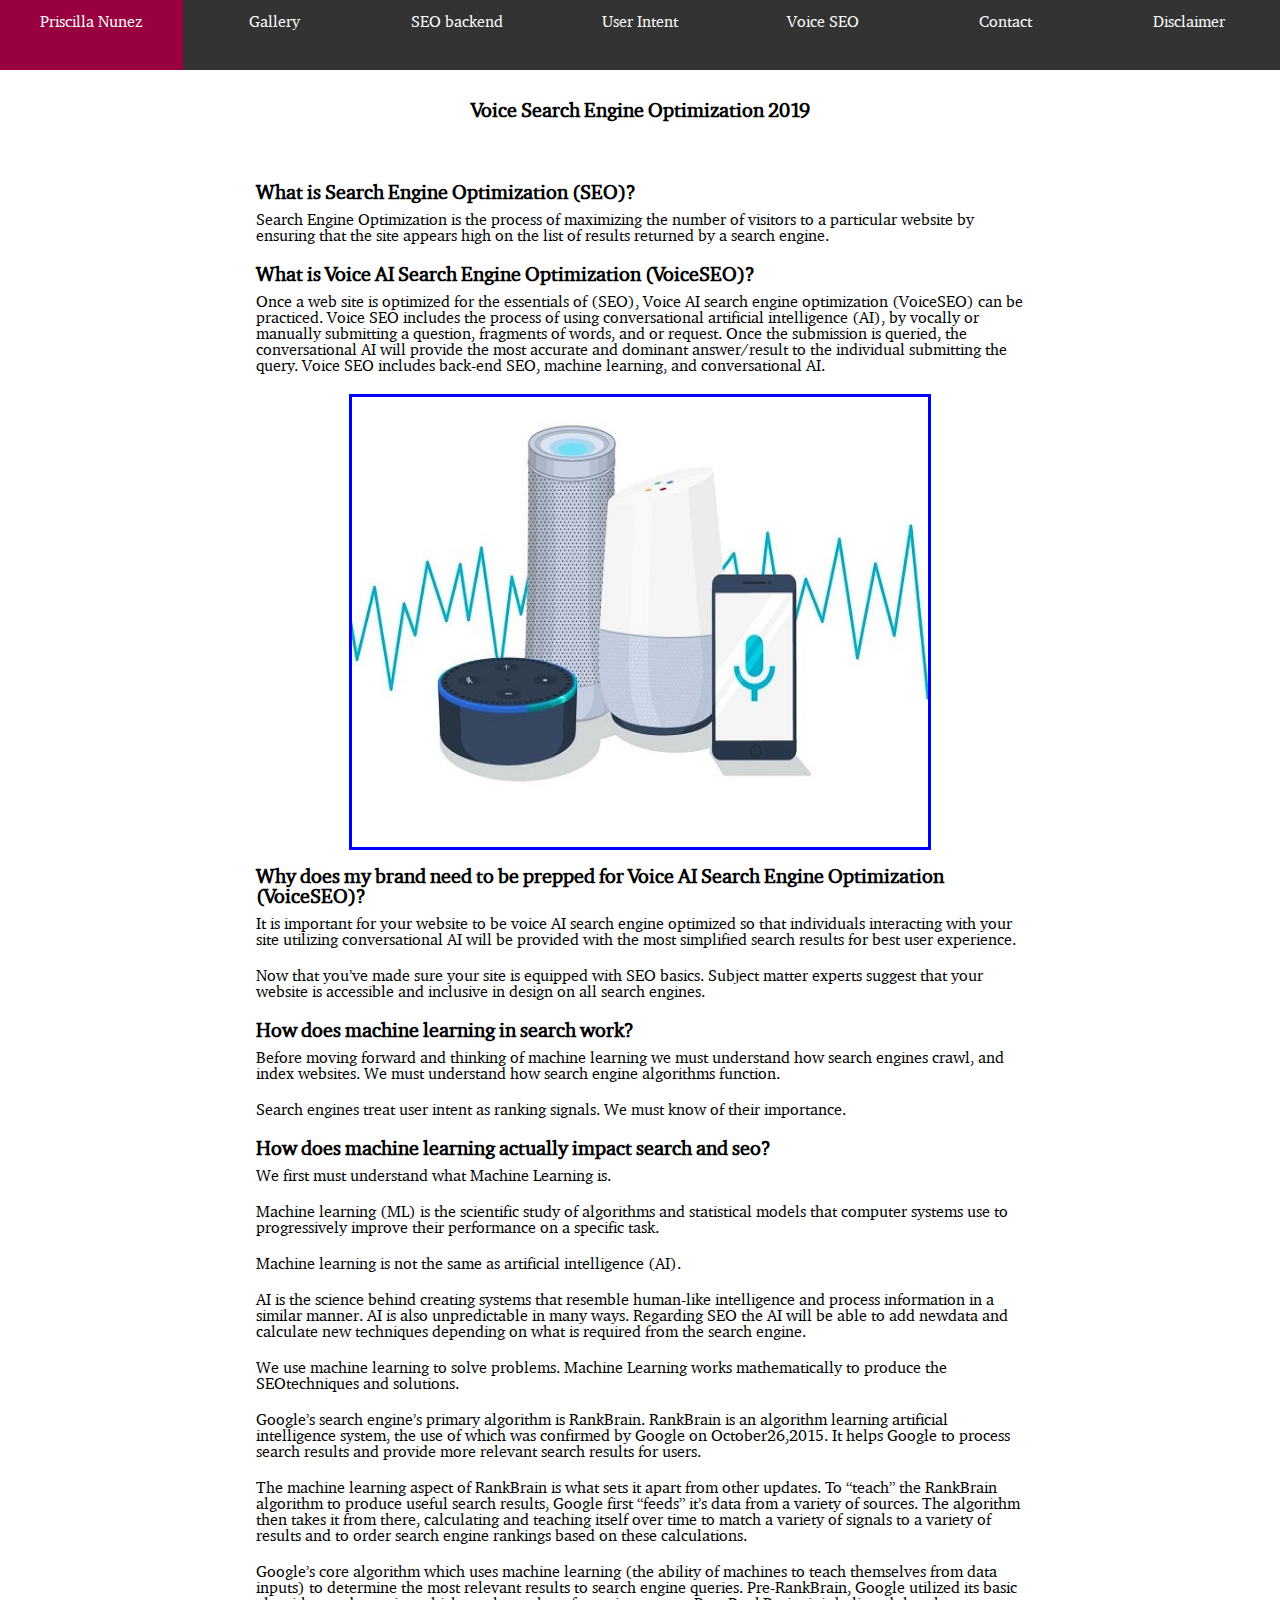
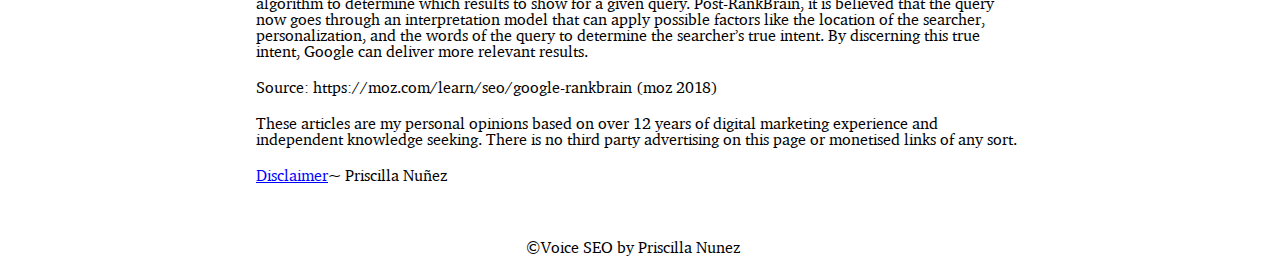
<file: index.html>
<!-- Name: Nunez, Priscilla 
 Class: SI 339
 Date: 4.18.19
 Assignment: JavaScript Canvas
 Instructor: Dr. CVL 
 GSI: Lee, Sanghyun  -->

<!DOCTYPE html>
<html lang="en">

<head>
    <meta charset="UTF-8">
    <meta name="viewport" content="width=device-width, initial-scale=1.0">
    <meta http-equiv="X-UA-Compatible" content="ie=edge">
    <link rel="shortcut icon" type="image/png" href="favicon.png" />
    <link rel="stylesheet" type="text/css" href="css/html5reset.css">
    <link rel="stylesheet" type="text/css" href="css/styles.css">
    <title>Priscilla Nunez</title>
</head>

<body>
    <header>
        <nav>
            <a class="skip-main" href="#main">Skip to main content</a>
            <ul>
                <li id="current-page"><a href="index.html">Priscilla Nunez</a></li>
                <li><a href="gallery.html">Gallery</a></li>
                <li><a href="seobackend.html">SEO backend</a></li>
                <li><a href="userintent.html">User Intent</a></li>
                <li><a href="veoqs.html">Voice SEO</a></li>
                <li><a href="contact.html">Contact</a></li>
                <li><a href="disclaimer.html">Disclaimer</a></li>

            </ul>
        </nav>

    </header>
    <main>
        <p>
        <h1 id="main"></h1><center><span class="bold"> Voice Search Engine Optimization 2019 </span></center></h1>
        </p>
        <br/> 
        <br/>
        <!-- <a href="#content"> Skip to content</a> -->
        <span class="bold"> What is Search Engine Optimization (SEO)? </span>
        <p>


            Search Engine Optimization is the process of maximizing the number of visitors to a particular website by
            ensuring that the site appears high on the list of results returned by a search engine.
        </p>
        <span class="bold">What is Voice AI Search Engine Optimization (VoiceSEO)?</span>
        <p>
            Once a web site is optimized for the essentials of (SEO), Voice AI search engine optimization (VoiceSEO) can
            be practiced. Voice SEO includes the process of using conversational artificial intelligence (AI), by
            vocally or manually submitting a question, fragments of words, and or request. Once the submission is
            queried, the conversational AI will provide the most accurate and dominant answer/result to the individual submitting the
            query. Voice SEO includes back-end SEO, machine learning, and conversational AI.
        </p>
        <div class="image-container">
            <img class="image2" src="images/veo1.jpg" alt="How do we use voice search?" />
        </div>
        <br />
        <span class="bold">Why does my brand need to be prepped for Voice AI Search Engine Optimization
            (VoiceSEO)?</span>
        <p>

            It is important for your website to be voice AI search engine optimized so that individuals interacting with
            your site utilizing conversational AI will be provided with the most simplified search results for
            best user experience.
        </p>


        <p>
            Now that you’ve made sure your site is equipped with SEO basics. Subject matter experts suggest that your
            website is accessible and inclusive in design on all search engines.
        </p>


        <span class="bold"> How does machine learning in search work?</span>


        <p>
            Before moving forward and thinking of machine learning we must understand how search engines crawl, and
            index websites. We must understand how search engine algorithms function.
        </p>

        <p>
            Search engines treat user intent as ranking signals. We must know of their importance.
        </p>



        <span class="bold"> How does machine learning actually impact search and seo? </span>

        <p>
            We first must understand what Machine Learning is.
        </p>
        <p>
            Machine learning (ML) is the scientific study of algorithms and statistical models that computer systems use
            to progressively improve their performance on a specific task.
        </p>
        <p>
            Machine learning is not the same as artificial intelligence (AI).
        </p>
        <p>
            AI is the science behind creating systems that resemble human-like intelligence and process information in a
            similar manner. AI is also unpredictable in many ways. Regarding SEO the AI will be able to add newdata
            and calculate new techniques depending on what is required from the search engine.
        </p>
        <p>
            We use machine learning to solve problems. Machine Learning works mathematically to produce the
            SEOtechniques and solutions.
        </p>
        <p>
            Google’s search engine’s primary algorithm is RankBrain.
            RankBrain is an algorithm learning artificial intelligence system, the use of which was confirmed by Google
            on October26,2015. It helps Google to process search results and provide more relevant search results for
            users.
        </p>
        <p>
            The machine learning aspect of RankBrain is what sets it apart from other updates. To “teach” the RankBrain
            algorithm to produce useful search results, Google first “feeds” it’s data from a variety of sources. The
            algorithm then takes it from there, calculating and teaching itself over time to match a variety of signals
            to a variety of results and to order search engine rankings based on these calculations.
        </p>
        <p>
            Google’s core algorithm which uses machine learning (the ability of machines to teach themselves from data
            inputs) to determine the most relevant results to search engine queries. Pre-RankBrain, Google utilized its
            basic algorithm to determine which results to show for a given query. Post-RankBrain, it is believed that
            the query now goes through an interpretation model that can apply possible factors like the location of the
            searcher, personalization, and the words of the query to determine the searcher’s true intent. By discerning
            this true intent, Google can deliver more relevant results.
        </p>
        <p>
            Source: https://moz.com/learn/seo/google-rankbrain (moz 2018)
        </p>
        <p>
            These articles are my personal opinions based on over 12 years of digital marketing experience and independent knowledge seeking. There is no
            third party advertising on this page or monetised links of any sort.
        </p>
        <p>
            <a id="blue" href="disclaimer.html">Disclaimer</a> ~ Priscilla Nuñez

        </p>


    </main>
    <br />
    <br />
    <div id="footer-div">
        <footer> <span id="loading">©</span>Voice SEO by Priscilla Nunez </footer>
    </div>
</body>

</html>
</file>
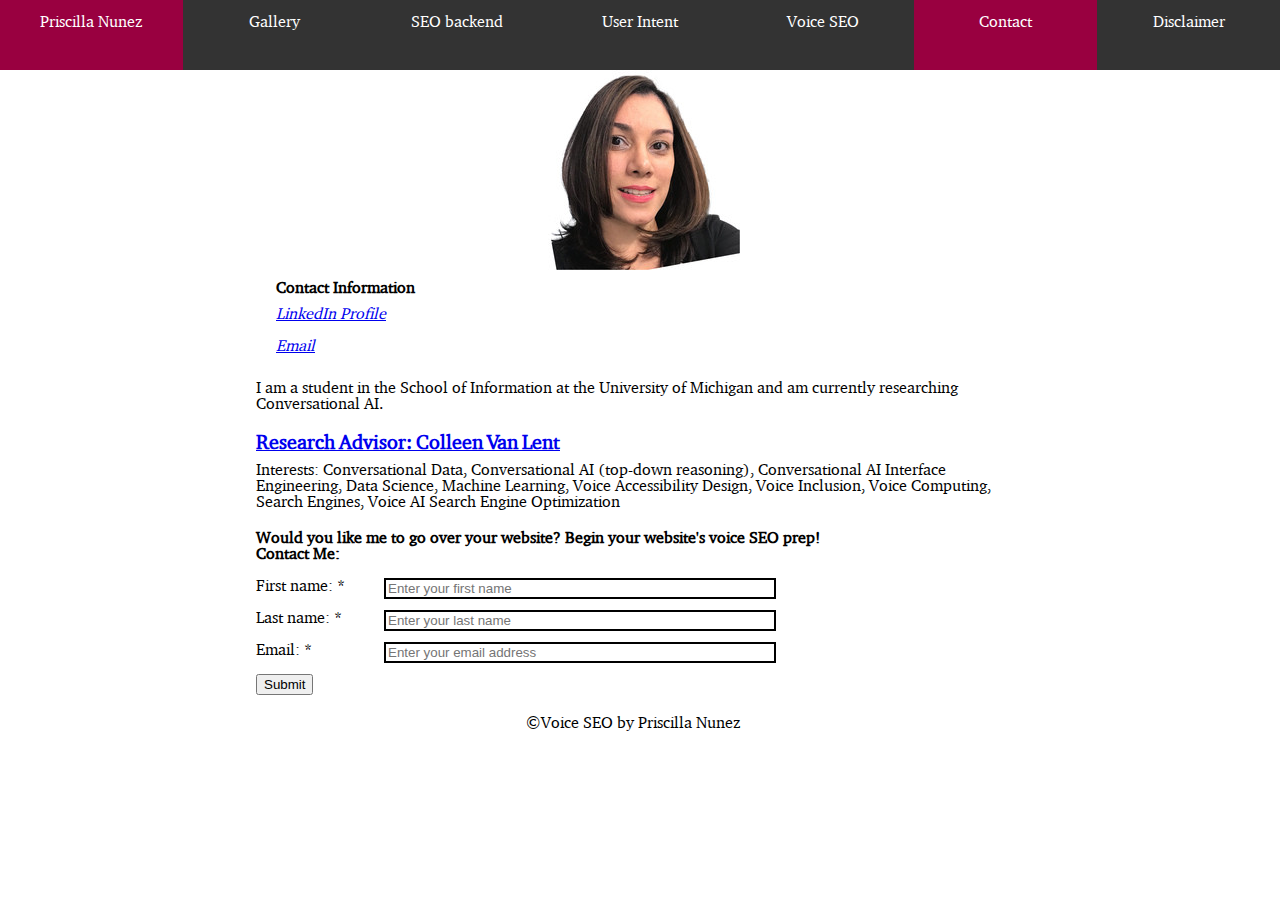
<file: contact.html>
<!-- Name: Nunez, Priscilla 
 Class: SI 339
 Date: 4.18.19
 Assignment: JavaScript Canvas
 Instructor: Dr. CVL 
 GSI: Lee, Sanghyun  -->

<!DOCTYPE html>
<html lang="en">

<head>
    <meta charset="UTF-8">
    <meta name="viewport" content="width=device-width, initial-scale=1.0">
    <meta http-equiv="X-UA-Compatible" content="ie=edge">
    <link rel="shortcut icon" type="image/png" href="favicon.png"/>
    <link rel="stylesheet" href="https://use.fontawesome.com/releases/v5.7.1/css/all.css" integrity="sha384-fnmOCqbTlWIlj8LyTjo7mOUStjsKC4pOpQbqyi7RrhN7udi9RwhKkMHpvLbHG9Sr" crossorigin="anonymous">
    <link rel="stylesheet" type="text/css" href="css/html5reset.css">
    <link rel="stylesheet" type="text/css" href="css/styles.css">
    <title>Contact Information</title>

</head>

<body>

    <header>
            <nav>
                    <a href="#end" class="skip-main"> Skip to content</a>
                    <ul>
                    <li><a href="index.html">Priscilla Nunez</a></li>
                    <li><a href="gallery.html">Gallery</a></li>     
                    <li><a href="seobackend.html">SEO backend</a></li>
                    <li><a href="userintent.html">User Intent</a></li>
                    <li><a href="veoqs.html">Voice SEO</a></li>
                    <li id="current-page"><a href="contact.html">Contact</a></li>
                    <li><a href="disclaimer.html">Disclaimer</a></li>    
                    </ul>
                </nav>
    </header>
    <!-- This is the end, no movement of the page will occur. - nunezp -->
    <main>
        <div >
            <div class="image-container">
                <img src="images/linkedinpic.jpeg" alt="profile picture"/>
            </div>

                <h1><i class="fas fa-user"></i>Contact Information</h1>
        
        
                <address>
                    <a href="https://www.linkedin.com/in/priscillanunez/"><i class="fab fa-linkedin"></i>LinkedIn Profile</a>
                </address>
                <br>
                <address><a href="mailto:voiceAISEO@gmail.com"><i class="fas fa-envelope"></i>Email</a></address>
                <br>

            <p>I am a student in the School of Information at the University of Michigan and am currently researching
                Conversational AI. </p>

            <h1><a href="http://www.collemc.people.si.umich.edu/"><span class="bold"> Research Advisor: Colleen Van Lent</span> </a></h1>

            <p id="end">Interests: Conversational Data, Conversational AI (top-down reasoning), Conversational AI Interface Engineering, Data Science,
                Machine Learning, Voice Accessibility Design, Voice Inclusion, Voice Computing, Search Engines, Voice AI Search Engine Optimization</p>
                <!-- Underlining is optional with the tags <u></u> -->
    
                <h2>Would you like me to go over your website? Begin your website's voice SEO prep!</h2>
                <h2>Contact Me:</h2>
            <br/>
                <form action="https://formspree.io/voiceAISEO@gmail.com" method="POST" onsubmit="return validateForm()" >
                <fieldset>
                    <label for="fname"> First name: *<input type="text" id="fname" name="fname" placeholder="Enter your first name">
                    </label><span id="firstname"></span><br/><br/>
                    <label for="lname"> Last name: *<input type="text" id="lname" name="lname"placeholder="Enter your last name"></label><span id="lastname"></span><br/><br/>
                    <label for="email"> Email: *<input id="email" type="email" name="email"placeholder="Enter your email address"></label><br/><br/>
                    
                    <!-- submit button is currently defunct - nunezp -->
                    <p id="errormessage"></p>
                    <button id="submit" type="submit" aria-label="submit button" name="submit">Submit</button>
                </fieldset><br/>
                </form>
        </div>
    </main>
    <div id="footer-div">
        <footer> <span id="loading">©</span>Voice SEO by Priscilla Nunez </footer>
    </div>
    <script>
        function validateEmail(email) {
            var re = /^(([^<>()\[\]\\.,;:\s@"]+(\.[^<>()\[\]\\.,;:\s@"]+)*)|(".+"))@((\[[0-9]{1,3}\.[0-9]{1,3}\.[0-9]{1,3}\.[0-9]{1,3}\])|(([a-zA-Z\-0-9]+\.)+[a-zA-Z]{2,}))$/;
            return re.test(String(email).toLowerCase());
        }
        const validateForm = function(){
            const fname = document.getElementById("fname").value 
            const lname = document.getElementById("lname").value
            const email = document.getElementById("email").value
            const errormessage = document.getElementById("errormessage")
            errormessage.style.display = "none"
            if(!fname){
                errormessage.innerHTML = "Please enter your first name."
                errormessage.style.display = "block"
                return false
            }
            if(!lname){
                errormessage.innerHTML = "Please enter your last name."
                errormessage.style.display = "block"
                return false
            }
            if (!email || ! validateEmail(email)){
                errormessage.innerHTML = "Please enter a valid email address."
                errormessage.style.display = "block"
                return false
            }
            return true 
        }
      
    </script>
</body>

</html>
</file>
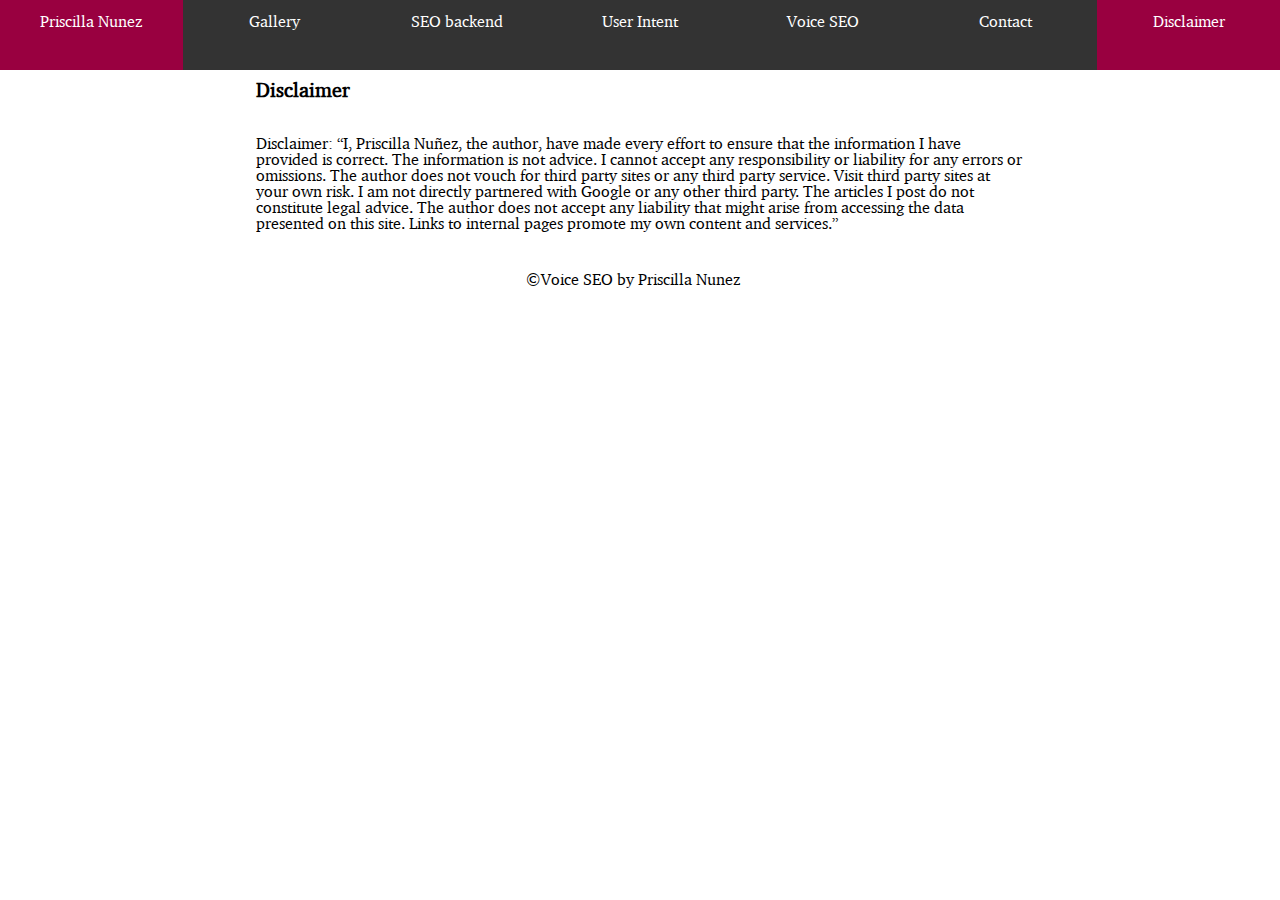
<file: disclaimer.html>
<!-- Name: Nunez, Priscilla 
 Class: SI 339
 Date: 4.18.19
 Assignment: JavaScript Canvas
 Instructor: Dr. CVL 
 GSI: Lee, Sanghyun  -->

<!DOCTYPE html>
<html lang="en">

<head>
    <meta charset="UTF-8">
    <meta name="viewport" content="width=device-width, initial-scale=1.0">
    <meta http-equiv="X-UA-Compatible" content="ie=edge">
    <link rel="shortcut icon" type="image/png" href="favicon.png"/>
    <link rel="stylesheet" type="text/css" href="css/html5reset.css">
    <link rel="stylesheet" type="text/css" href="css/styles.css">
    <title>Disclaimer</title>
</head>

<body>
    <header>
        <nav>
                <a href="#end" class="skip-main"> Skip to content</a>
            <ul>
                    <li><a href="index.html">Priscilla Nunez</a></li>
                    <li><a href="gallery.html">Gallery</a></li>     
                    <li><a href="seobackend.html">SEO backend</a></li>
                    <li><a href="userintent.html">User Intent</a></li>
                    <li><a href="veoqs.html">Voice SEO</a></li>
                    <li><a href="contact.html">Contact</a></li>
                    <li id="current-page"><a href="disclaimer.html">Disclaimer</a></li>  

            </ul>
        </nav>
    </header>
    <main>
    <h1 id="main"><span class="bold">Disclaimer</span></h1>
<br>
    <p id="end">
        Disclaimer: “I, Priscilla Nuñez, the author, have made every effort to ensure that the information I have provided is correct. The information is not advice. I cannot accept any responsibility or liability for any errors or omissions. The author does not vouch for third party sites or any third party service. Visit third party sites
        at your own risk. I am not directly partnered with Google or any other third party. The articles I post do not constitute legal advice. The author does not accept any liability that might arise from accessing the data presented on this site. Links to internal pages promote my own content and services.”
        <!-- This is the end, no movement of the page will occur. **# Priscilla  -->
    </p>
    <br/>
    </main>
    <div id="footer-div">
        <footer> <span id="loading">©</span>Voice SEO by Priscilla Nunez </footer>
    </div>
</body>

</html>
</file>
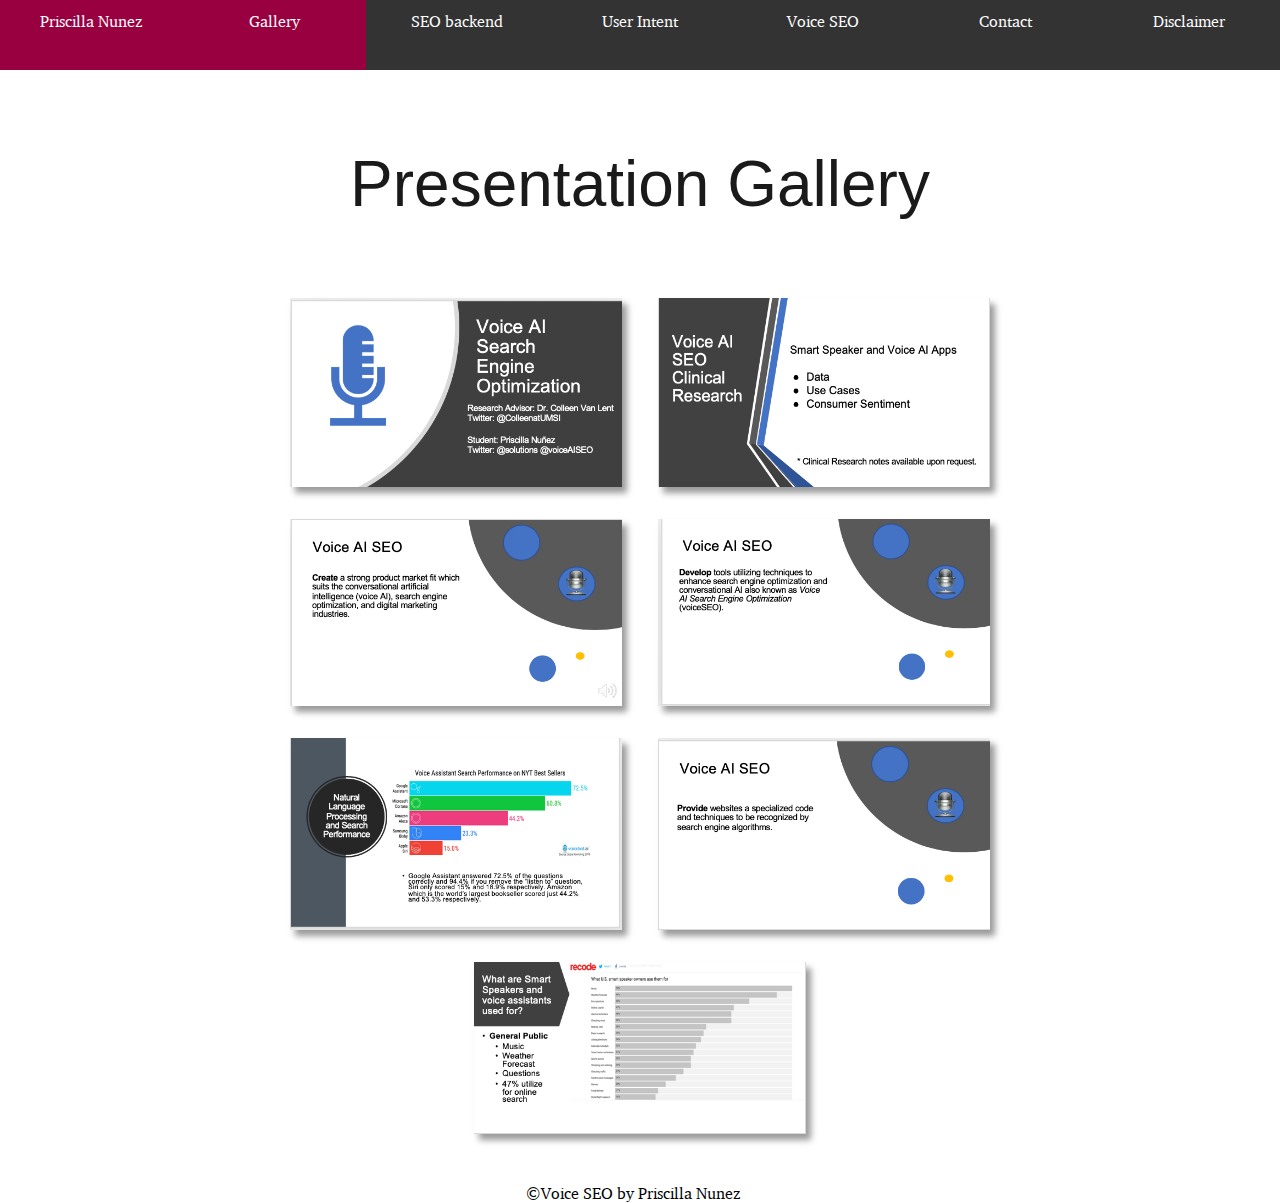
<file: gallery.html>
<!-- Name: Nunez, Priscilla 
 Class: SI 339
 Date: 4.18.19
 Assignment: JavaScript Canvas
 Instructor: Dr. CVL 
 GSI: Lee, Sanghyun  -->

<!DOCTYPE html>
<html lang="en">

<head>
    <meta charset="UTF-8">
    <meta name="viewport" content="width=device-width, initial-scale=1.0">
    <meta http-equiv="X-UA-Compatible" content="ie=edge">
    <link rel="shortcut icon" type="image/png" href="favicon.png" />
    <link rel="stylesheet" href="https://use.fontawesome.com/releases/v5.7.1/css/all.css"
        integrity="sha384-fnmOCqbTlWIlj8LyTjo7mOUStjsKC4pOpQbqyi7RrhN7udi9RwhKkMHpvLbHG9Sr" crossorigin="anonymous">
    <link rel="stylesheet" type="text/css" href="css/html5reset.css">
    <link rel="stylesheet" type="text/css" href="css/styles.css">
    <title>Contact Information</title>

</head>

<body>

    <header>
        <nav>
            <a href="#content" class="skip-main"> Skip to content</a>
            <ul>
                <li><a href="index.html">Priscilla Nunez</a></li>
                <li id="current-page"><a href="gallery.html">Gallery</a></li>
                <li><a href="seobackend.html">SEO backend</a></li>
                <li><a href="userintent.html">User Intent</a></li>
                <li><a href="veoqs.html">Voice SEO</a></li>
                <li><a href="contact.html">Contact</a></li>
                <li><a href="disclaimer.html">Disclaimer</a></li>
            </ul>
        </nav>
    </header>
    <!-- This is the end, no movement of the page will occur. - nunezp -->
    <main>
        <div>
            <div id="content" class="container">

                <h1 class="heading">Presentation Gallery</h1>

                <div class="gallery">

                    <div class="gallery-item">
                        <img class="gallery-image" src="./VoiceAISEOpics/voiceseo1.jpg" alt="Voice SEO presentation">
                    </div>

                    <div class="gallery-item">
                        <img class="gallery-image" src="./VoiceAISEOpics/voiceseo2.jpg" alt="Voice SEO Goals">
                    </div>

                    <div class="gallery-item">
                        <img class="gallery-image" src="./VoiceAISEOpics/voiceseo3.jpg" alt="Voice SEO Research">
                    </div>

                    <div class="gallery-item">
                        <img class="gallery-image" src="./VoiceAISEOpics/voiceseo4.jpg"
                            alt="Voice SEO NLP and Performance">
                    </div>

                    <div class="gallery-item">
                        <img class="gallery-image" src="./VoiceAISEOpics/voiceseo5.jpg" alt="Voice SEO Smart Speakers">
                    </div>

                    <div class="gallery-item">
                        <img class="gallery-image" src="./VoiceAISEOpics/voiceseo6.jpg"
                            alt="Voice SEO How Accurate Are Search Results">
                    </div>

                    <div class="gallery-item">
                        <img class="gallery-image" src="./VoiceAISEOpics/voiceseo7.jpg" alt="Voice SEO Solution">
                    </div>

                </div>

                <div class="gallery-mobile">

                    <div class="mySlides fade">
                        <div class="numbertext">1 / 7</div>
                        <img class="gallery-image" src="./VoiceAISEOpics/voiceseo1.jpg" alt="Voice SEO presentation">
                        <div class="text">Voice SEO presentation</div>
                    </div>

                    <div class="mySlides fade">
                        <div class="numbertext">2 / 7</div>
                        <img class="gallery-image" src="./VoiceAISEOpics/voiceseo2.jpg" alt="Voice SEO Goals">
                        <div class="text">Voice SEO Goals</div>
                    </div>

                    <div class="mySlides fade">
                        <div class="numbertext">3 / 7</div>
                        <img class="gallery-image" src="./VoiceAISEOpics/voiceseo3.jpg" alt="Voice SEO Research">
                        <div class="text">Voice SEO Research</div>
                    </div>
                    <div class="mySlides fade">
                        <div class="numbertext">4 / 7</div>
                        <img class="gallery-image" src="./VoiceAISEOpics/voiceseo4.jpg"
                            alt="Voice SEO NLP and Performance">
                        <div class="text">Voice SEO NLP and Performance</div>
                    </div>
                    <div class="mySlides fade">
                        <div class="numbertext">5 / 7</div>
                        <img class="gallery-image" src="./VoiceAISEOpics/voiceseo5.jpg" alt="Voice SEO Smart Speakers">
                        <div class="text">Voice SEO Smart Speakers</div>
                    </div>
                    <div class="mySlides fade">
                        <div class="numbertext">6/ 7</div>
                        <img class="gallery-image" src="./VoiceAISEOpics/voiceseo6.jpg"
                            alt="Voice SEO How Accurate Are Search Results">
                        <div class="text">Voice SEO How Accurate Are Search Results</div>
                    </div>
                    <div class="mySlides fade">
                        <div class="numbertext">7/ 7</div>
                        <img class="gallery-image" src="./VoiceAISEOpics/voiceseo7.jpg" alt="Voice SEO Solution">
                        <div class="text">Voice SEO Solution</div>
                    </div>
                    <a class="prev" onclick="plusSlides(-1)">&#10094;</a>
                    <a class="next" onclick="plusSlides(1)">&#10095;</a>

                </div>
                <br>

                <div style="text-align:center">
                    <span class="dot" onclick="currentSlide(1)"></span>
                    <span class="dot" onclick="currentSlide(2)"></span>
                    <span class="dot" onclick="currentSlide(3)"></span>
                    <span class="dot" onclick="currentSlide(4)"></span>
                    <span class="dot" onclick="currentSlide(5)"></span>
                    <span class="dot" onclick="currentSlide(6)"></span>
                    <span class="dot" onclick="currentSlide(7)"></span>
                </div>


            </div>
        </div>
    </main>
    <div id="footer-div">
        <footer> <span id="loading">©</span>Voice SEO by Priscilla Nunez </footer>
    </div>
    <script>
        var slideIndex = 1;
        showSlides(slideIndex);

        function plusSlides(n) {
            showSlides(slideIndex += n);
        }

        function currentSlide(n) {
            showSlides(slideIndex = n);
        }

        function showSlides(n) {
            var i;
            var slides = document.getElementsByClassName("mySlides");
            var dots = document.getElementsByClassName("dot");
            if (slides.length){
                if (n > slides.length) { slideIndex = 1 }
            if (n < 1) { slideIndex = slides.length }
            
            for (i = 0; i < slides.length; i++) {
                slides[i].style.display = "none";
            }
            for (i = 0; i < dots.length; i++) {
                dots[i].className = dots[i].className.replace(" active", "");
            }
            slides[slideIndex - 1].style.display = "block";
            dots[slideIndex - 1].className += " active";
            }
           
        }
    </script>
</body>

</html>
</file>
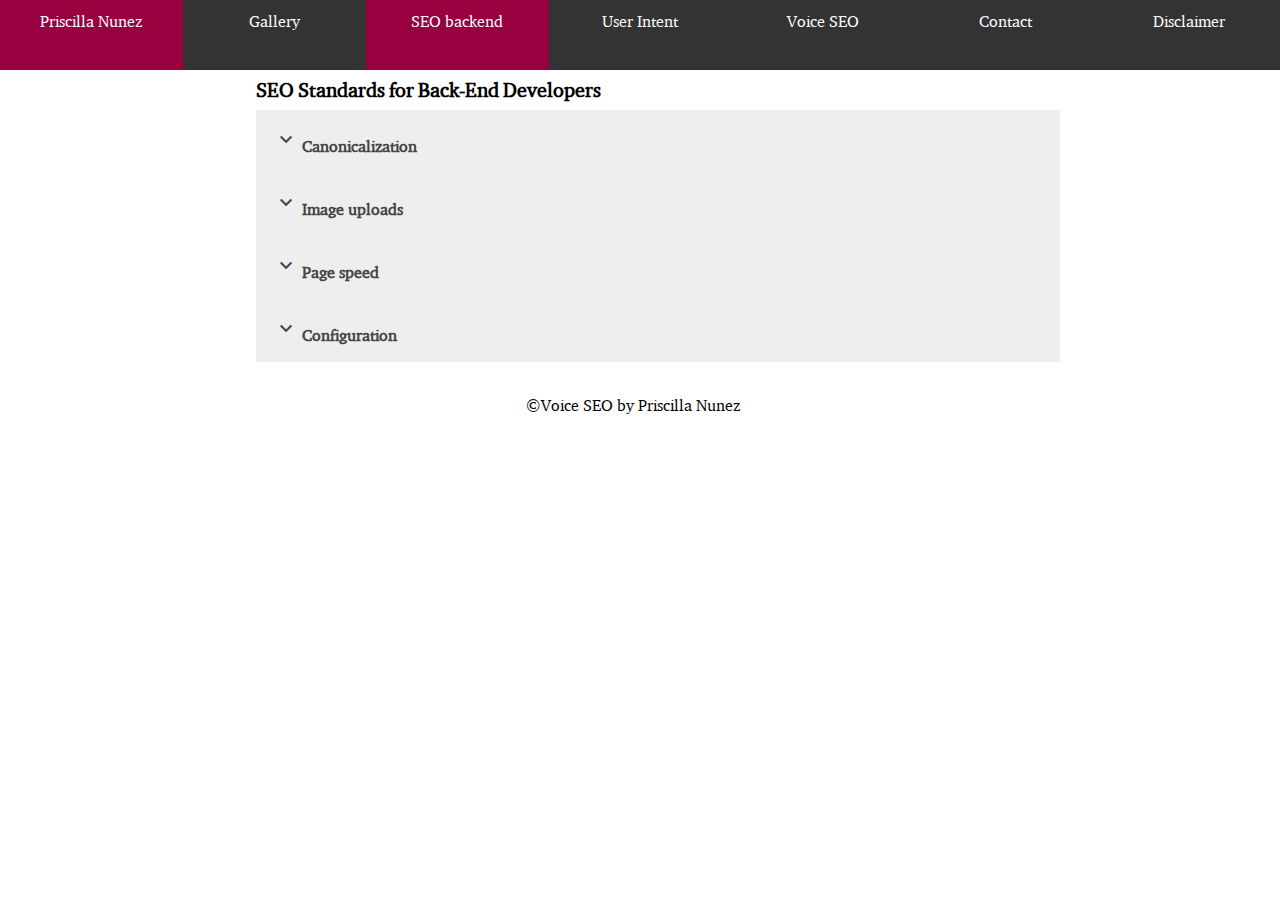
<file: seobackend.html>
<!-- Name: Nunez, Priscilla 
 Class: SI 339
 Date: 4.18.19
 Assignment: JavaScript Canvas
 Instructor: Dr. CVL 
 GSI: Lee, Sanghyun  -->
<!DOCTYPE html>
<html lang="en">

<head>
    <meta charset="UTF-8">
    <meta name="viewport" content="width=device-width, initial-scale=1.0">
    <meta http-equiv="X-UA-Compatible" content="ie=edge">
    <link rel="shortcut icon" type="image/png" href="favicon.png" />
    <link rel="stylesheet" href="https://fonts.googleapis.com/icon?family=Material+Icons">
    <link rel="stylesheet" type="text/css" href="css/html5reset.css">
    <link rel="stylesheet" type="text/css" href="css/styles.css">
    <title>SEO backend</title>
</head>

<body>
    <header>
        <nav>
            <a href="#content" class="skip-main"> Skip to content</a>
            <ul>
                <li><a href="index.html">Priscilla Nunez</a></li>
                <li><a href="gallery.html">Gallery</a></li>
                <li id="current-page"><a href="seobackend.html">SEO backend</a></li>
                <li><a href="userintent.html">User Intent</a></li>
                <li><a href="veoqs.html">Voice SEO</a></li>
                <li><a href="contact.html">Contact</a></li>
                <li><a href="disclaimer.html">Disclaimer</a></li>

            </ul>
        </nav>
    </header>
    <main>
            <h1 id="main"><span class="bold">SEO Standards for Back-End Developers</span></h1>

        <div>
            <h2 class="accordion"><i class="material-icons">keyboard_arrow_down</i> Canonicalization </h2>

            <div class="panel">
                <p> A canonical URL is the version of any given web page's URL that we want indexed by search engines.
                    Canonicalization is the process by which we achieve that result. Every page on a website should only
                    be accessible from one URL. 
                </p>

                <div class="image-container">
                    <img class="image" src="images/veo7.png" alt="How do we use voice search?" />
                </div>
            </div>
        </div>

        <div>
            <h2 class="accordion"><i class="material-icons">keyboard_arrow_down</i> Image uploads </h2>

            <p class="panel">When images are uploaded via the CMS, file names should be editable rather than being
                rewritten to a random string by the CMS. Image titles and alt tags should be editable (they usually are in most content
                management systems).
            </p>
        </div>
        <div id="content">
            <h2 class="accordion"> <i class="material-icons">keyboard_arrow_down</i> Page speed </h2>
            <div class="panel">
                <p> Pages should not take more than 3 seconds to load. Words on a page should be focused on encouraging the reader to share your content. Typically over 2,000 words. Consider an outside elements added to your webpage that may create bandwidth (network) throttle. </p>

                <div class="image-container">
                    <img class="image" src="images/veo9.jpg" alt="How do we use voice search?" />
                </div>
            </div>
        </div>
        <div>

            <h2 class="accordion"><i class="material-icons">keyboard_arrow_down</i> Configuration </h2>
            <p class="panel"> When a random URL is accessed, the server should return a 404 response - not a 302, 200 or
                any other. Best practice is to keep your navigation urls clean and page information related. 
            </p>
        </div>
    </main>
    <br/>
    <br/>
    <div id="footer-div">
        <footer> <span id="loading">©</span>Voice SEO by Priscilla Nunez </footer>
    </div>
    <script>
        var acc = document.getElementsByClassName("accordion");
        var i;

        for (i = 0; i < acc.length; i++) {
            acc[i].addEventListener("click", function (e) {
                /* Toggle between adding and removing the "active" class,
                to highlight the button that controls the panel */
                this.classList.toggle("active");

                /* Toggle between hiding and showing the active panel */
                var panel = this.nextElementSibling;
                // console.log("=======dhdhdh", e.target.childNodes)
                if (panel.style.display === "block") {
                    e.target.childNodes[0].innerHTML = '<i class="material-icons">keyboard_arrow_down</i>'
                    e.target.childNodes[0].nodeValue = 'keyboard_arrow_down'
                    panel.style.display = "none";
                } else {
                    e.target.childNodes[0].innerHTML = '<i class="material-icons">keyboard_arrow_up</i>'
                    e.target.childNodes[0].nodeValue = 'keyboard_arrow_up'
                    panel.style.display = "block";
                }
            });
        }
    </script>
</body>

</html>
</file>
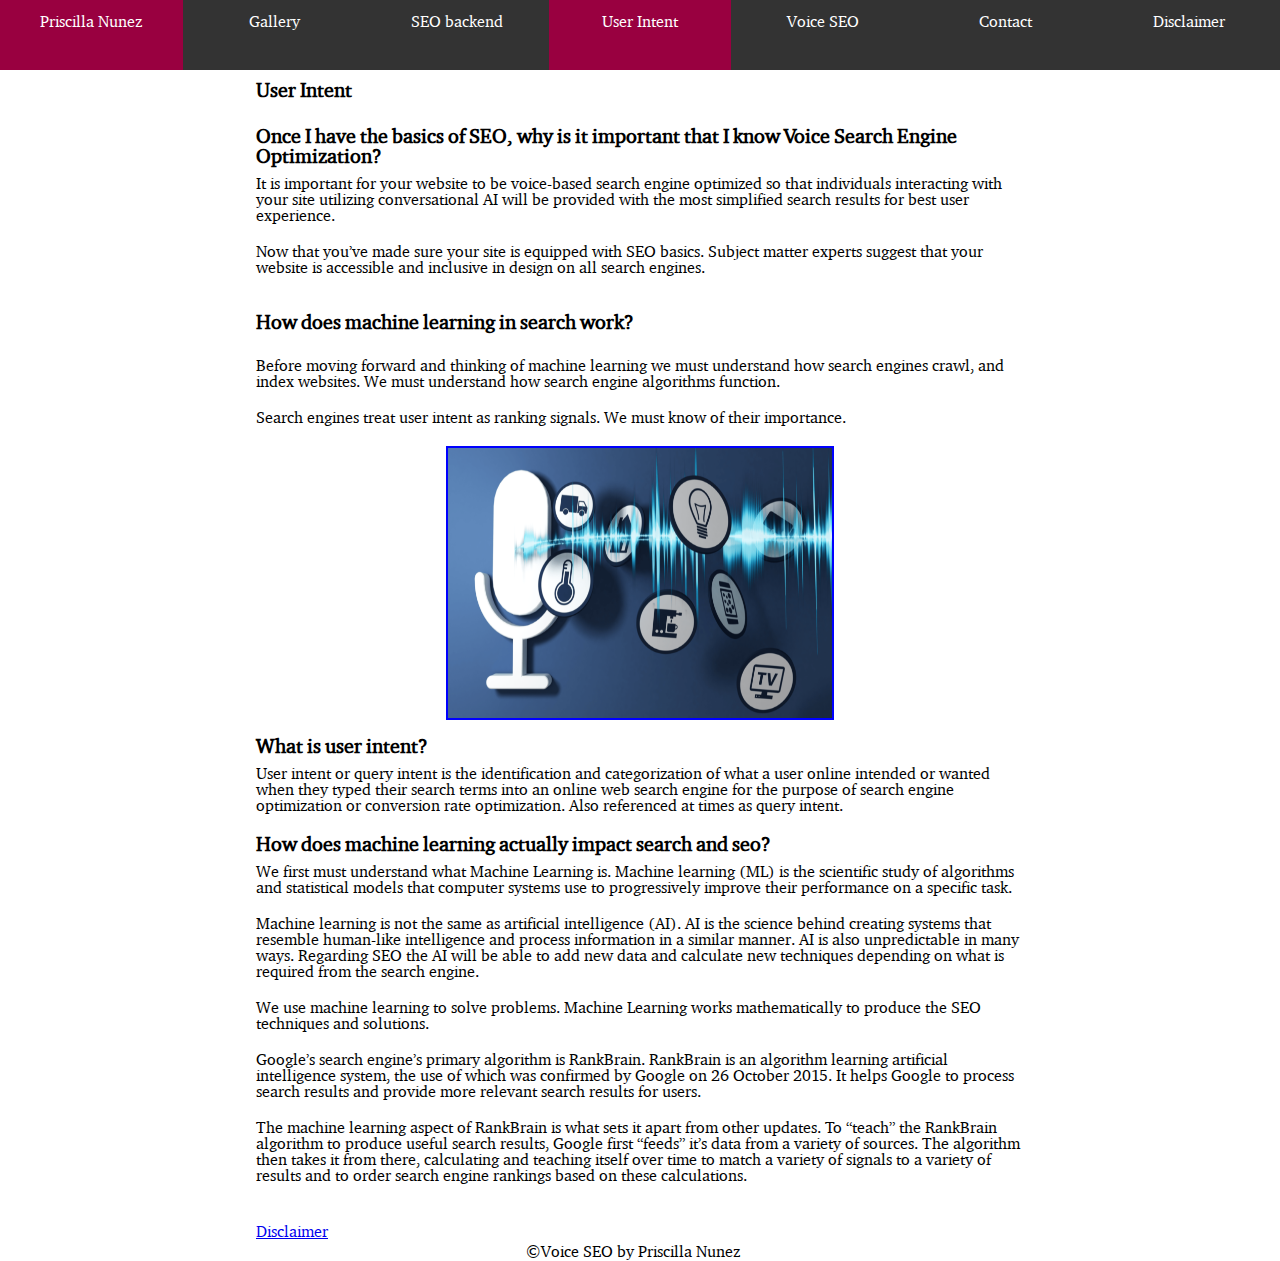
<file: userintent.html>
<!-- Name: Nunez, Priscilla 
 Class: SI 339
 Date: 4.18.19
 Assignment: JavaScript Canvas
 Instructor: Dr. CVL 
 GSI: Lee, Sanghyun  -->

<!DOCTYPE html>
<html lang="en">

<head>
    <meta charset="UTF-8">
    <meta name="viewport" content="width=device-width, initial-scale=1.0">
    <meta http-equiv="X-UA-Compatible" content="ie=edge">
    <link rel="shortcut icon" type="image/png" href="favicon.png" />
    <link rel="stylesheet" type="text/css" href="css/html5reset.css">
    <link rel="stylesheet" type="text/css" href="css/styles.css">
    <title>User Intent</title>
</head>

<body>
    <header>
        <nav>
            <a href="#content" class="skip-main"> Skip to content</a>
            <ul>
                <li><a href="index.html">Priscilla Nunez</a></li>
                <li><a href="gallery.html">Gallery</a></li>
                <li><a href="seobackend.html">SEO backend</a></li>
                <li id="current-page"><a href="userintent.html">User Intent</a></li>
                <li><a href="veoqs.html">Voice SEO</a></li>
                <li><a href="contact.html">Contact</a></li>
                <li><a href="disclaimer.html">Disclaimer</a></li>
            </ul>
        </nav>
    </header>
    <main>
        <h1><span class="bold"> User Intent</span></h1>

        <br/>
        <div>
            <span class="bold"> Once I have the basics of SEO, why is it important that I know Voice Search Engine Optimization?</span>
            <br>
            <p> It is important for your website to be voice-based search engine optimized so that individuals
                interacting
                with your site utilizing conversational AI will be provided with the most simplified search results for
                best
                user experience.
            </p>
        </div>
        <p>
            Now that you’ve made sure your site is equipped with SEO basics. Subject matter experts suggest that your
            website is accessible and inclusive in design on all search engines.
        </p>
        <br>

        <div>
            <span class="bold"> How does machine learning in search work?</span>
        </div> <br>
        <p>
            Before moving forward and thinking of machine learning we must understand how search engines crawl, and
            index websites. We must understand how search engine algorithms function.
        </p>
        <div>
            <p>
                Search engines treat user intent as ranking signals. We must know of their importance.
            </p>
        </div>
        <div class="image-container">
            <img class="image" src="images/veo3.png" alt="What is user intent in voice search optimization?" />
        </div>
        <div id="content">
            <br/>
       
         <span class="bold"> What is user intent? </span>
            
            <p>
                User intent or query intent is the identification and categorization of what a user online intended or
                wanted when they typed their search terms into an online web search engine for the purpose of search
                engine optimization or conversion rate optimization. Also referenced at times as query intent.
            </p>
         
            <span class="bold"> How does machine  learning actually impact search and seo?</span>
            <br>
            <p>
            We first must understand what Machine Learning is.
            Machine learning (ML) is the scientific study of algorithms and statistical models that computer systems
            use to progressively improve their performance on a specific task.
            </p>
            <p>
                Machine learning is not the same as artificial intelligence (AI). AI is the science behind creating
                systems that resemble human-like intelligence and process information in
                a similar manner. AI is also unpredictable in many ways. Regarding SEO the AI will be able to add
                new data and calculate new techniques depending on what is required from the search engine.
            </p>
            
            <p>
                We use machine learning to solve problems. Machine Learning works mathematically to produce the SEO
                techniques and solutions.
            </p>
        
            <p>
                Google’s search engine’s primary algorithm is RankBrain.
                RankBrain is an algorithm learning artificial intelligence system, the use of which was confirmed by
                Google on 26 October 2015. It helps Google to process search results and provide more relevant search results
                for users.
            </p>
        
            <p>
            The machine learning aspect of RankBrain is what sets it apart from other updates. To “teach” the RankBrain
            algorithm to produce useful search results, Google first “feeds” it’s data from a variety of sources. The
            algorithm then takes it from there, calculating and teaching itself over time to match a variety of signals
            to a variety of results and to order search engine rankings based on these calculations.
            </p>
            </p>
            <p>
                <a href="disclaimer.html">Disclaimer</a>
            </p>
        </div>
    </main>
    <div id="footer-div">
        <footer> <span id="loading">©</span>Voice SEO by Priscilla Nunez </footer>
    </div>
</body>

</html>
</file>
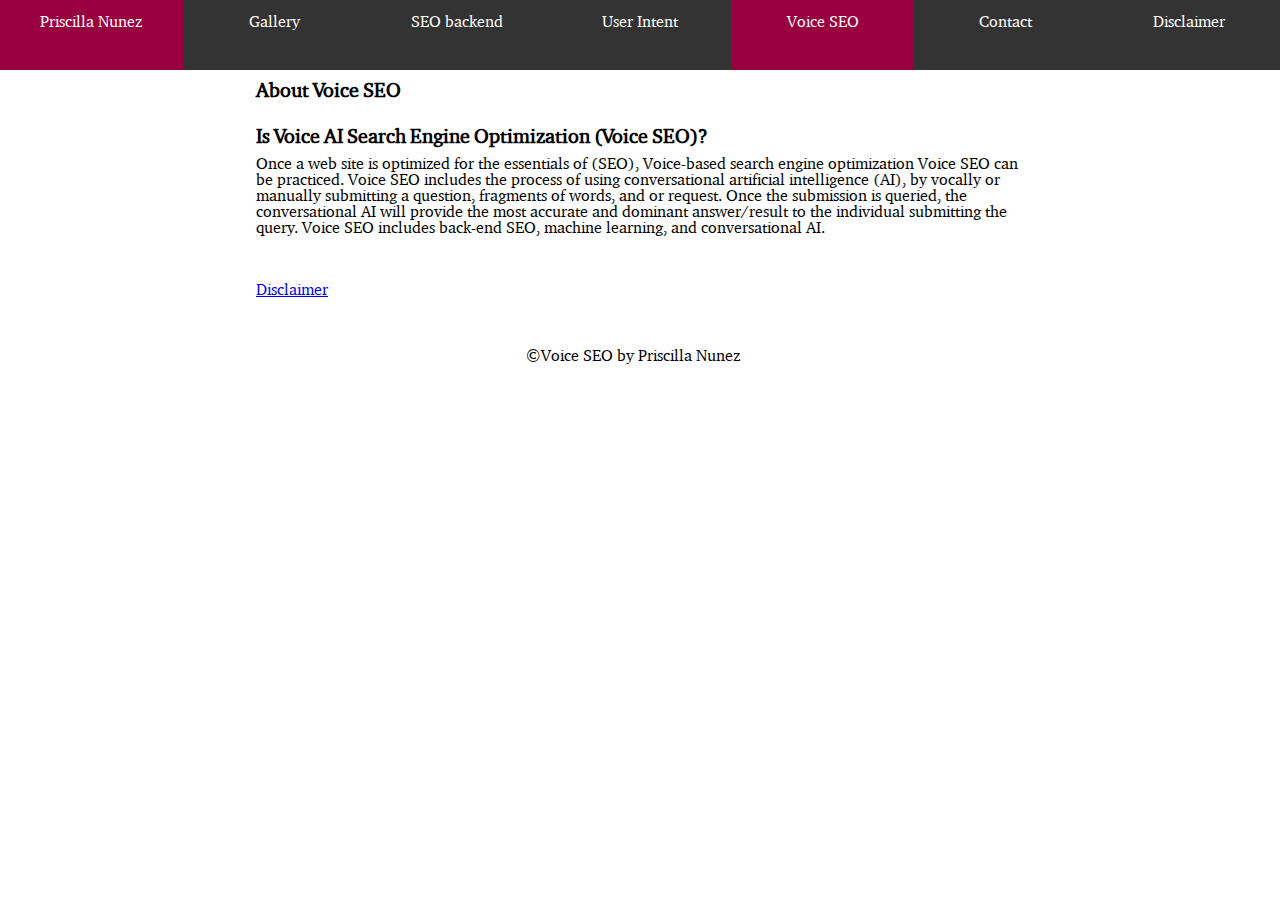
<file: veoqs.html>
<!-- Name: Nunez, Priscilla 
 Class: SI 339
 Date: 4.18.19
 Assignment: JavaScript Canvas
 Instructor: Dr. CVL 
 GSI: Lee, Sanghyun  -->

<!DOCTYPE html>
<html lang="en">

<head>
    <meta charset="UTF-8">
    <meta name="viewport" content="width=device-width, initial-scale=1.0">
    <meta http-equiv="X-UA-Compatible" content="ie=edge">
    <link rel="shortcut icon" type="image/png" href="favicon.png"/>
    <link rel="stylesheet" type="text/css" href="css/html5reset.css">
    <link rel="stylesheet" type="text/css" href="css/styles.css">
    <title>VEO questions and answer</title>
</head>

<body>


    <header>
        <nav>
                <a href="#content" class="skip-main"> Skip to content</a>
            <ul>
                    <li><a href="index.html">Priscilla Nunez</a></li>
                    <li><a href="gallery.html">Gallery</a></li>     
                    <li><a href="seobackend.html">SEO backend</a></li>
                    <li><a href="userintent.html">User Intent</a></li>
                    <li id="current-page"><a href="veoqs.html">Voice SEO</a></li>
                    <li><a href="contact.html">Contact</a></li>
                    <li><a href="disclaimer.html">Disclaimer</a></li> 
            </ul>
        </nav>
    </header>

    <main>
    <h1 id="main"><span class="bold">About Voice SEO</span></h1>
    <br/>
    <div id="content">
        <span class="bold"> Is Voice AI Search Engine Optimization (Voice SEO)?</span>
        <br>
        <p>Once a web site is optimized for the essentials of (SEO), Voice-based search engine optimization Voice SEO can be practiced. 
        Voice SEO includes the process of using conversational artificial intelligence (AI), by vocally or manually submitting a question, fragments of words, and or request. 
        Once the submission is queried, the conversational AI will provide the most accurate and dominant answer/result to the individual submitting the query. 
        Voice SEO includes back-end SEO, machine learning, and conversational AI.</p>
    </div>
        <br>
    <p>
        <a href="disclaimer.html">Disclaimer</a>
    </p>
   </main>
   <br/>
   <p>
   <div id="footer-div">
        <footer> <span id="loading">©</span>Voice SEO by Priscilla Nunez </footer>
    </p>
    </div>
</body>

</html>
</file>
<file: css/styles.css>
/** Name: Nunez, Priscilla 
 Class: SI 339
 Date: 4.18.19
 Assignment: JavaScript Canvas
 Instructor: Dr. CVL 
 GSI: Lee, Sanghyun  
 **/
@import url('https://fonts.googleapis.com/css?family=Open+Sans');
@font-face {
    font-family: voice-seo-fonts;
    src: url('../fonts/charter-itc-tt/CHARI.ttf')
}
html{
    position:relative; 
    min-height: 100%;
}

body {
    font-family: 'voice-seo-fonts','Helvetica', 'Arial', sans-serif;
}
main {
    padding: 20px;
}

/* layout 1 - is responsive for tablets and above. */
@media screen and (min-width: 1100px) {
   main {
       padding: 0 20% 0px 20%;
       
   }
  }

nav{
    height: 70px;

}
nav ul {
    background-color: #333333;
    width: 100vw !important;
    height: 70px;
    display: flex;
    flex-direction: row
}

li  {
    width:15%;
    height: 70px;

}
li a {
    display: block;
    color: white;
    text-align: center;
    padding: 14px 16px;
    text-decoration: none;
}

li a:hover {
    background-color: #990040;
    height: 60%;
}
a:active {
    text-decoration: none;
}
#current-page {
    background-color: #990040;
}
footer{
    position: absolute;
    bottom: 0;
    left: 50%;
    transform: translate(-50%);
    margin-top: 20px;
}
#footer-div {
    position: relative;
    flex: 1;
    margin-top: 20px;
}
h1, h4{
    margin-bottom: 10px;
    margin-top: 10px;
}

p {
    margin-top: 10px;
    margin-bottom: 20px;
    display: flex;
    flex-direction: row;
    
    
}

.image {
  border: 2px solid blue;
  height: 30vh;
  width: 30vw;
}


img.image2 {
    border: 3px solid blue;
    height:50vh;
    width: 45vw;

}
/* layout 2 - responsive for tablet sizes and below. Controls the image center and width. - nunezp  */
@media screen and (max-width: 1100px) {
    .image {
        border: 2px solid blue;
        height: 30vh;
        width: 100%;
        display: block;
      }
      img.image2 {
        border: 3px solid blue;
        height:50vh;
        width: 100%;
    
    }
   }

.image-container {
    display: flex;
    justify-content: center;
    flex-direction: row;
}
/* used code from this page: https://accessibility.oit.ncsu.edu/it-accessibility-at-nc-state/developers/accessibility-handbook/mouse-and-keyboard-events/skip-to-main-content/ */
a.skip-main {
    left:-999px;
    position:absolute;
    top:auto;
    width:1px;
    height:1px;
    overflow:hidden;
    z-index:-999;
}
a.skip-main:focus, a.skip-main:active {
    color: #fff;
    background-color:#000;
    left: auto;
    top: auto;
    width: 30%;
    height: auto;
    overflow:auto;
    margin: 10px 35%;
    padding:5px;
    border-radius: 15px;
    border:4px solid yellow;
    text-align:center;
    font-size:1.2em;
    z-index:999;
}
.fab, .fas{
    margin-right: 20px;
}

input {
    border: 2px solid black;
    /* margin-left: 20px;updating for folder */
    width: 30%;
    position: absolute;
    left: 30vw;

}
/* layout 3 - note screensize between tablet and mobile form. - nunezp */
@media screen and (max-width: 600px) {
    nav{
        height: 30px;
    }
    nav ul {      
        flex-direction: column;
        height: auto;
        display: flex;
        
    }
    li  {
        width: 100vw !important;
        height: 40px;
    
    }
    li a:hover {
        background-color: #990040;
        height: 27px;
    }
    header {
        height: 300px;
    }
    body {
        background-image: none;
    }
   }
/* This allows user accessibility for reduce motion settings. - nunezp */
   @media screen and (prefers-reduced-motion: reduce) {
        #loading {
           animation: none !important;
        }
    }
    #loading {
        /* This ID's purpose is for the display rotation w/ the copyright symbol - nunezp */
        animation: rotation 2s infinite linear;
        position: absolute;
        margin-left: -15px;
    }

    @keyframes rotation {
            from {
                    -webkit-transform: rotate(0deg);
            }
            to {
                    -webkit-transform: rotate(359deg);
            }
    }

.container {
	margin: 0 auto;
	padding: 0 2rem 2rem;
}

.heading {
	font-family: "Montserrat", Arial, sans-serif;
	font-size: 4rem;
	font-weight: 500;
	line-height: 1.5;
	text-align: center;
	padding: 3.5rem 0;
	color: #1a1a1a;
}


.gallery {
	display: flex;
	flex-wrap: wrap;
	margin: -1rem -1rem;
}
.gallery-mobile {
    display: none
}

@media screen and (max-width: 600px) {
    .gallery { 
        display: none;
    }
    .gallery-mobile {
        max-width: 1000px;
        position: relative;
        display: block;
        margin: auto;
    }
    .mySlides {display: none}
    img {vertical-align: middle;}

    /* Next & previous buttons */
    .prev, .next {
        cursor: pointer;
        position: absolute;
        top: 50%;
        width: auto;
        padding: 16px;
        margin-top: -22px;
        color: white;
        font-weight: bold;
        font-size: 18px;
        transition: 0.6s ease;
        border-radius: 0 3px 3px 0;
        user-select: none;
    }

    /* Position the "next button" to the right */
    .next {
        right: 0;
        border-radius: 3px 0 0 3px;
    }

    /* On hover, add a black background color with a little bit see-through */
    .prev:hover, .next:hover {
        background-color: rgba(0,0,0,0.8);
    }

    /* Caption text */
    .text {
        color: #f2f2f2;
        font-size: 15px;
        padding: 8px 12px;
        position: absolute;
        bottom: 8px;
        width: 100%;
        text-align: center;
    }

    /* Number text (1/3 etc) */
    .numbertext {
        color: #f2f2f2;
        font-size: 12px;
        padding: 8px 12px;
        position: absolute;
        top: 0;
    }

    /* The dots/bullets/indicators */
    .dot {
        cursor: pointer;
        height: 15px;
        width: 15px;
        margin: 0 2px;
        background-color: #bbb;
        border-radius: 50%;
        display: inline-block;
        transition: background-color 0.6s ease;
    }

    .active, .dot:hover {
        background-color: #717171;
    }

    /* Fading animation */
    .fade {
        -webkit-animation-name: fade;
        -webkit-animation-duration: 1.5s;
        animation-name: fade;
        animation-duration: 1.5s;
    } 
}

 /* On smaller screens, decrease text size */
 @media only screen and (max-width: 300px) {
    .prev, .next,.text {font-size: 11px}
}

.gallery-item {
    margin: 1rem auto;
	flex: 1 0 24rem;
	
	box-shadow: 0.3rem 0.4rem 0.4rem rgba(0, 0, 0, 0.4);
    overflow: hidden;
    max-width: 45%;
}

.gallery-image {
	display: block;
	width: 100%;
	height: 100%;
	
	transition: transform 400ms ease-out;
}

.gallery-image:hover {
	transform: scale(1.05);
}
#errormessage{
    color:red;
    display: none
}
/* Style the buttons that are used to open and close the accordion panel */
.accordion {
    background-color: #eee;
    color: #444;
    cursor: pointer;
    padding: 18px;
    width: 100%;
    text-align: left;
    border: none;
    outline: none;
    transition: 0.4s;
  }
  
  
/* Style the accordion panel. Note: hidden by default */
.panel {
    display: none;
    overflow: hidden;
    padding: 0 20px;
  }
.bold {
    font-size: 20px;
    font-weight: bold;
}
#blue {
    color: blue;
}
</file>
